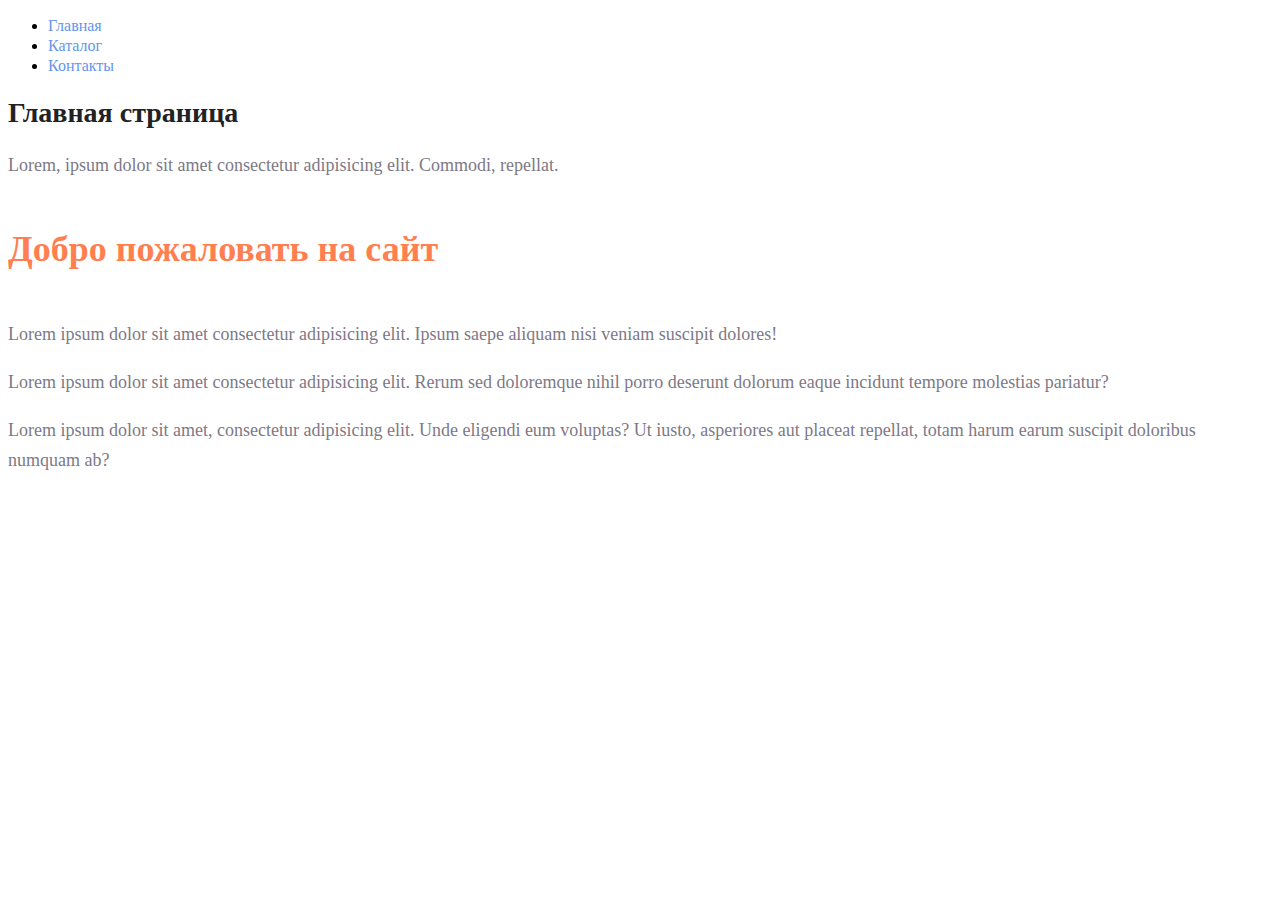
<file: index.html>
<!-- index.html -->
<!DOCTYPE html>
<html lang="ru-RU">
	<head>
		<meta charset="UTF-8" />
		<meta name="viewport" content="width=device-width, initial-scale=1.0" />
		<link rel="stylesheet" type="text/css" href="style.css" />
		<title>Мой веб-сайт</title>
	</head>
	<body>
		<!-- Меню сайта -->
		<nav class="menu">
			<ul>
				<li><a class="menu-link" href="index.html">Главная</a></li>
				<li><a class="menu-link" href="catalog/catalog.html">Каталог</a></li>
				<li><a class="menu-link" href="contacts.html">Контакты</a></li>
			</ul>
		</nav>

		<!-- Главная страница -->
		<h1 class="title">Главная страница</h1>
		<p class="paragraph">
			Lorem, ipsum dolor sit amet consectetur adipisicing elit. Commodi,
			repellat.
		</p>
		<h2 class="subtitle">Добро пожаловать на сайт</h2>
		<p class="paragraph">
			Lorem ipsum dolor sit amet consectetur adipisicing elit. Ipsum saepe
			aliquam nisi veniam suscipit dolores!
		</p>
		<p class="paragraph">
			Lorem ipsum dolor sit amet consectetur adipisicing elit. Rerum sed
			doloremque nihil porro deserunt dolorum eaque incidunt tempore molestias
			pariatur?
		</p>
		<p class="paragraph">
			Lorem ipsum dolor sit amet, consectetur adipisicing elit. Unde eligendi
			eum voluptas? Ut iusto, asperiores aut placeat repellat, totam harum earum
			suscipit doloribus numquam ab?
		</p>
	</body>
</html>
</file>
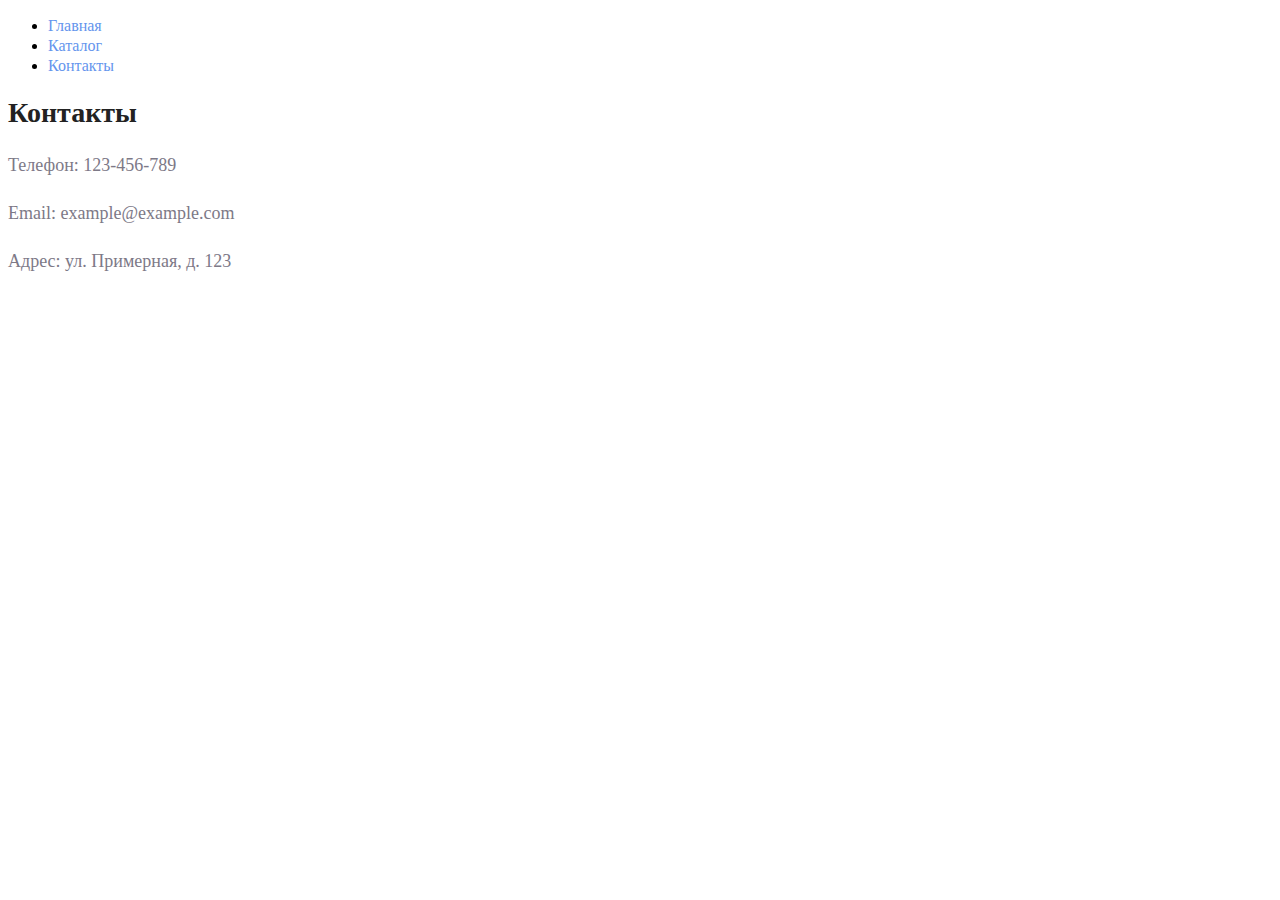
<file: contacts.html>
<!-- contacts.html -->
<!DOCTYPE html>
<html lang="ru-RU">
	<head>
		<meta charset="UTF-8" />
		<meta name="viewport" content="width=device-width, initial-scale=1.0" />
		<link rel="stylesheet" type="text/css" href="style.css" />
		<title>Контакты</title>
	</head>
	<body>
		<!-- Меню сайта -->
		<nav>
			<ul>
				<li><a class="menu-link" href="index.html">Главная</a></li>
				<li><a class="menu-link" href="catalog/catalog.html">Каталог</a></li>
				<li><a class="menu-link" href="contacts.html">Контакты</a></li>
			</ul>
		</nav>

		<!-- Страница "Контакты" -->
		<h1 class="title">Контакты</h1>
		<p class="paragraph">Телефон: 123-456-789</p>
		<p class="paragraph">Email: example@example.com</p>
		<p class="paragraph">Адрес: ул. Примерная, д. 123</p>
	</body>
</html>
</file>
<file: style.css>
/* стили ссылок для всех страниц */
a { 
  text-decoration: none; 
}

/* Стили ссылок в меню */
.menu-link {
  color: cornflowerblue; 
  font-size: 16px; 
  line-height: 20px;
}

/* Стили для заголовков h1*/
.title {
  color: #222222; 
  font-size: 28px; 
  line-height: 36px; 
  font-weight: bold;
}

/* Стили для параграфов*/
.paragraph {
  font-style: normal; 
  font-weight: 300; 
  font-size: 18px; 
  line-height: 30px; 
  color: #7D7987;
}

/* Стили для заголовков h2 */
.subtitle {
  color: coral; 
  font-style: normal; 
  font-weight: 700; 
  font-size: 36px; 
  line-height: 80px;
}
</file>
